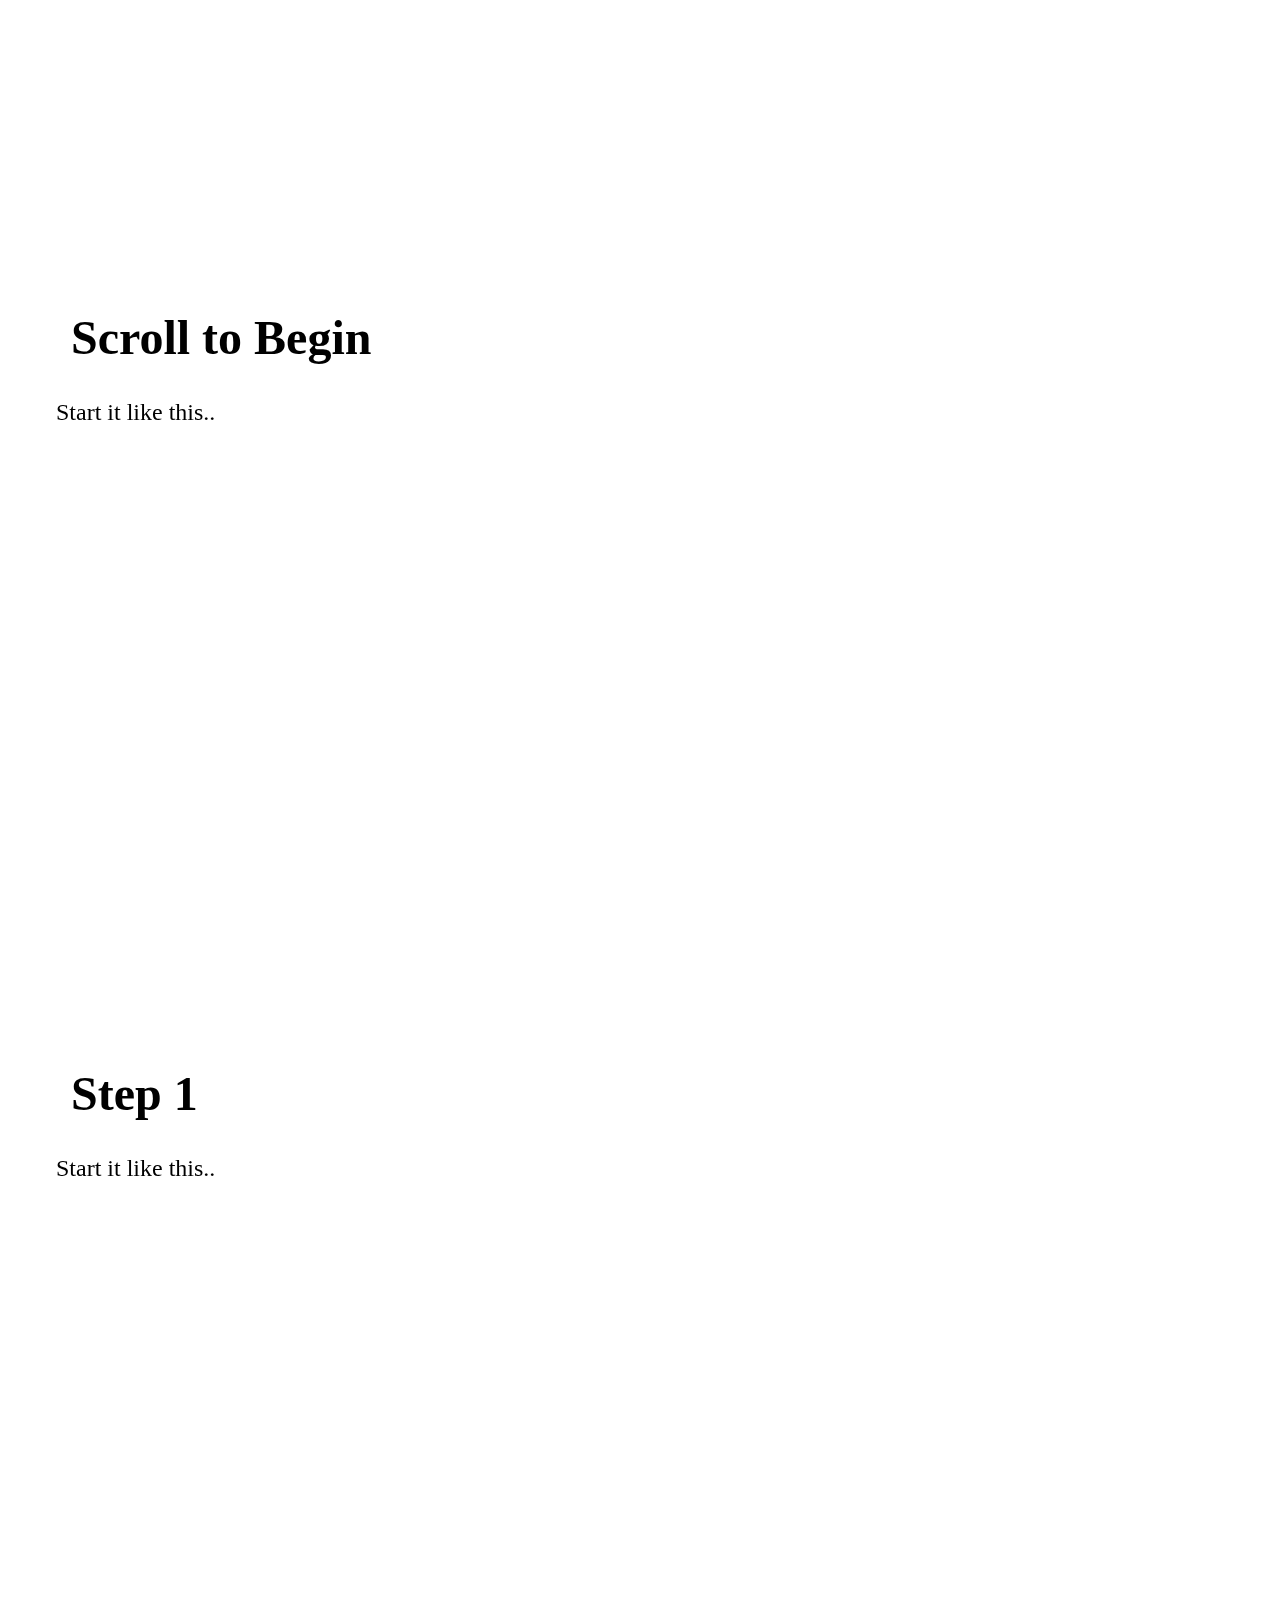
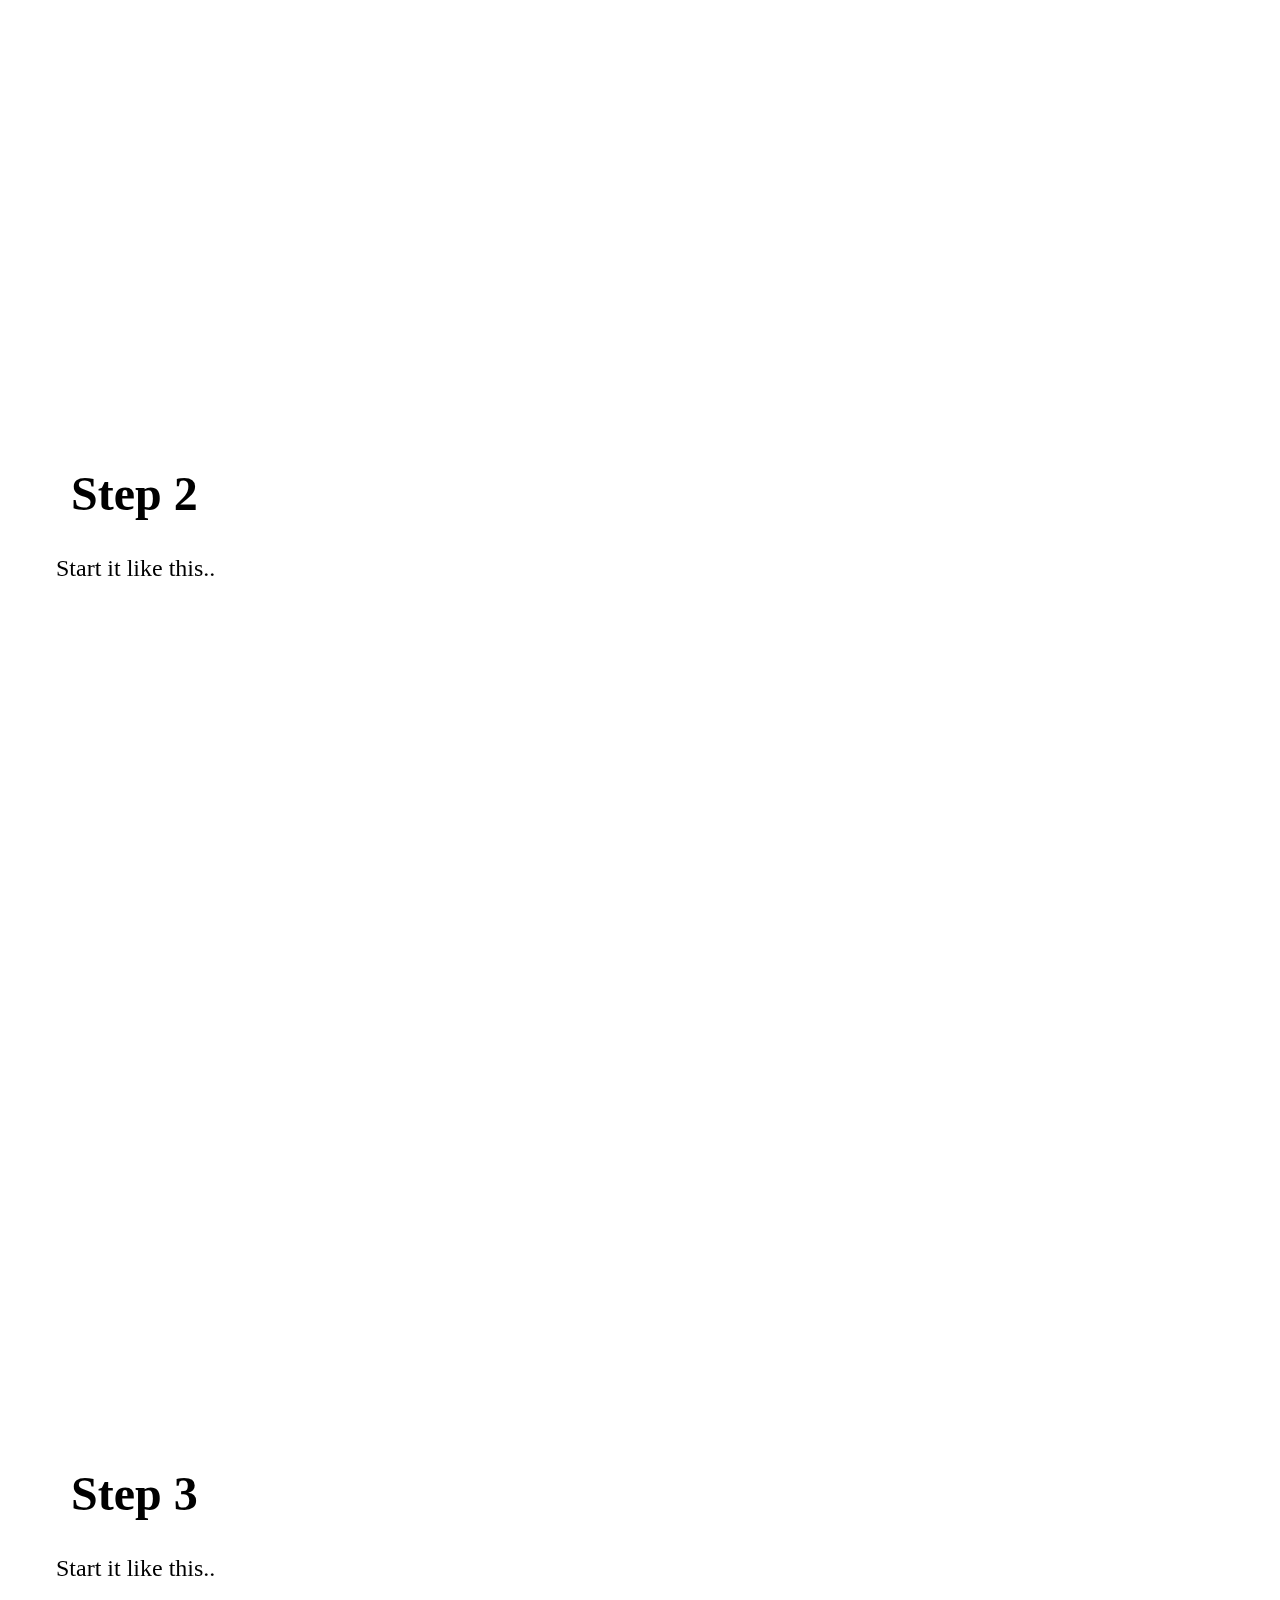
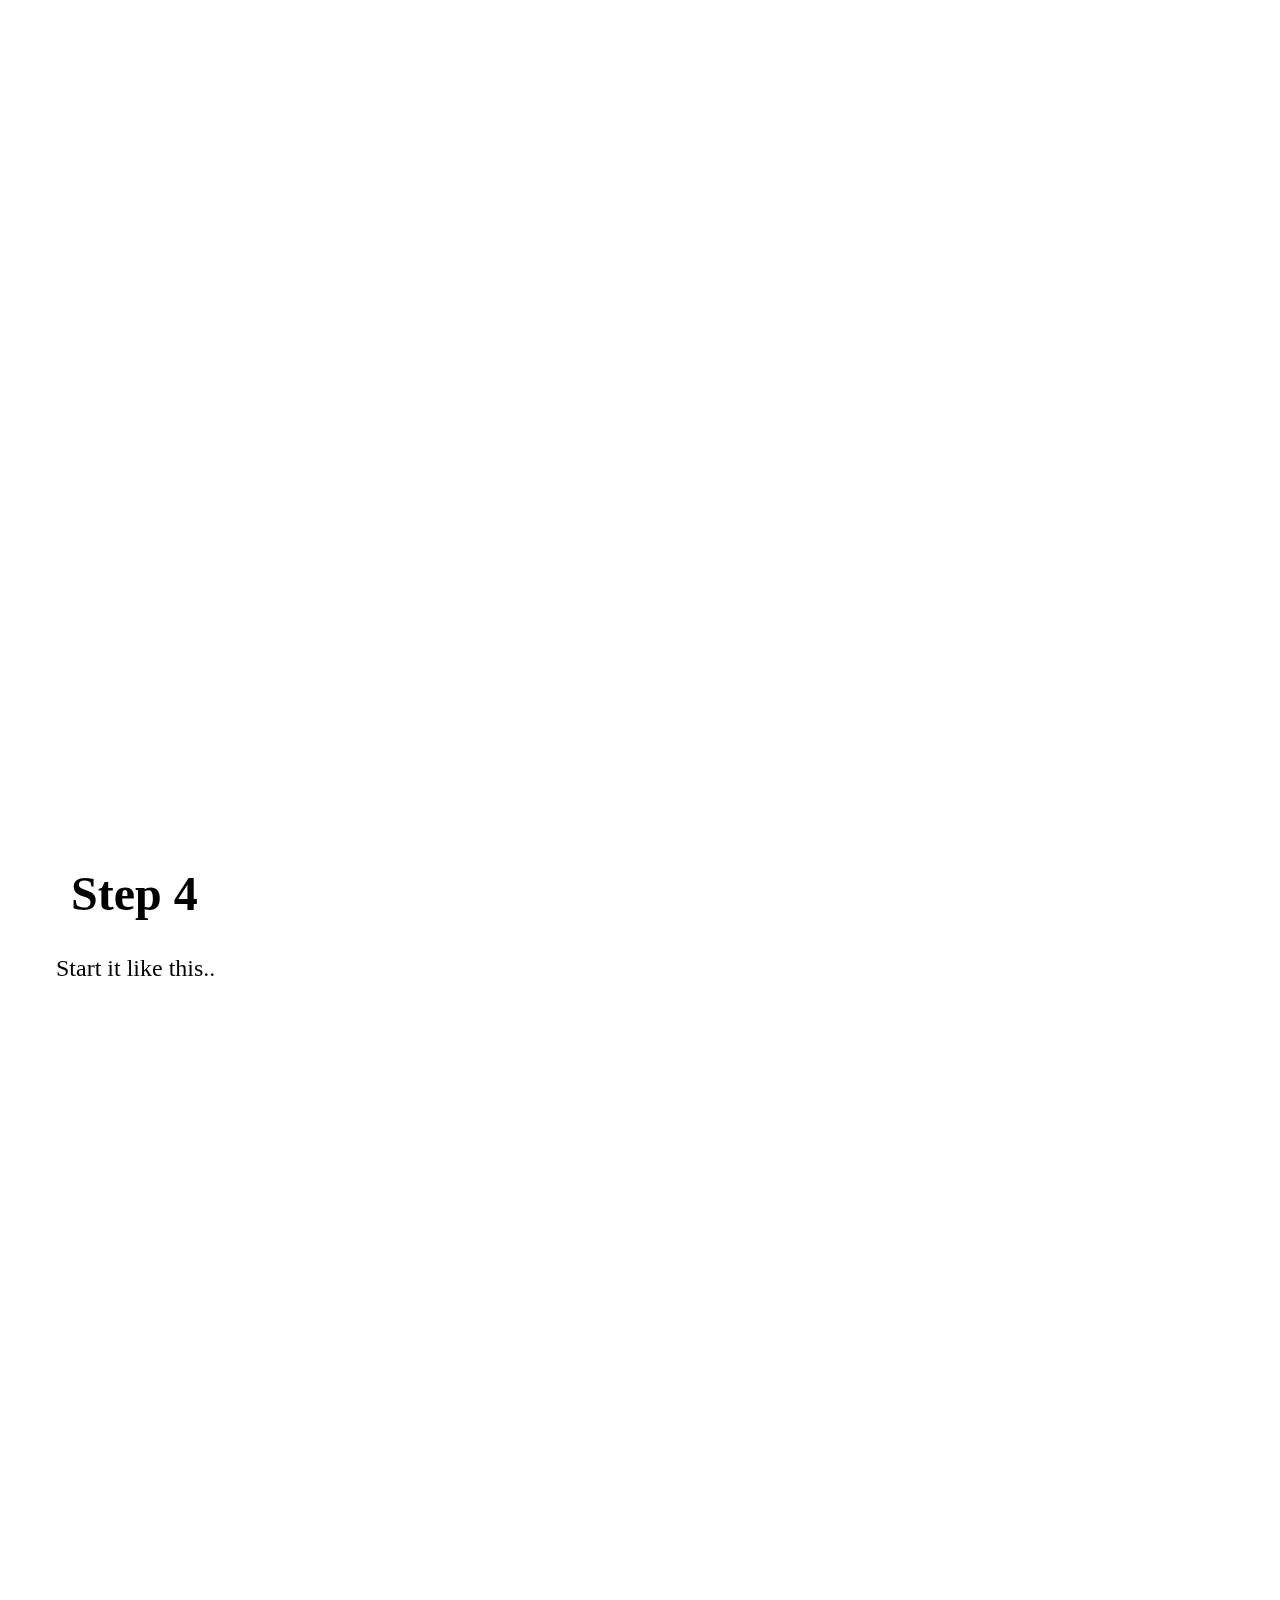
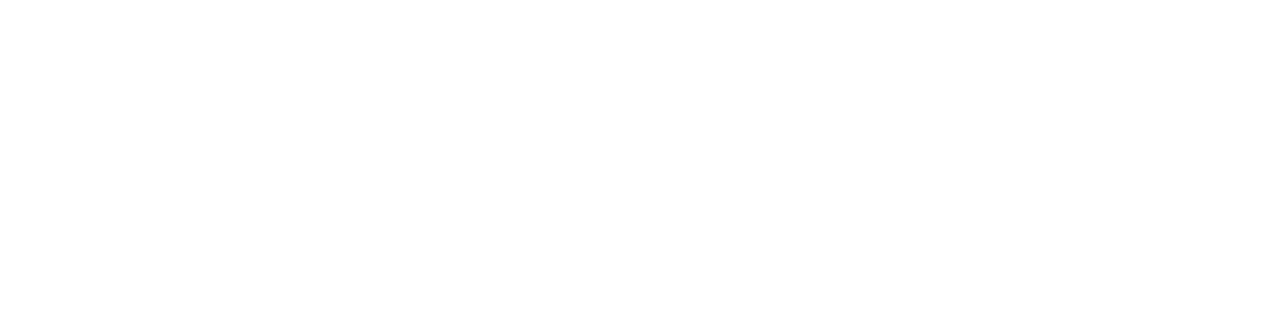
<file: index.html>
<!DOCTYPE html>
<html lang="en">
<head>
    <meta charset="UTF-8">
    <meta name="viewport" content="width=device-width, initial-scale=1.0">
    <meta http-equiv="X-UA-Compatible" content="ie=edge">
    <title>Infografico</title>
    <link rel="stylesheet" href="estilo.css">
</head>
<body>
    
    <section class="container">
        <div class="content">
            <h1>Scroll to Begin</h1>
            <p>Start it like this..</p>
        </div>
    </section>

    <section class="container">
        <div class="content">
            <h1>Step 1</h1>
            <p>Start it like this..</p>
        </div>
    </section>

    <section class="container">
        <div class="content">
            <h1>Step 2</h1>
            <p>Start it like this..</p>
        </div>
    </section>

    <section class="container">
        <div class="content">
            <h1>Step 3</h1>
            <p>Start it like this..</p>
        </div>
    </section>

    <section class="container">
        <div class="content">
            <h1>Step 4</h1>
            <p>Start it like this..</p>
        </div>
    </section>

    <div id="set-height"></div>

    <video id="v0" tabindex="0", autobuffer preload>
        <source type="video/mp4"; codecs="avc1.42E01E, mp4a.40.2" src="https://media.giphy.com/media/FsVQSRCXewNFPmVfL8/giphy.mp4"> </source>
	    <source type="video/webm"; codecs="vp8, vorbis" src="https://rawcdn.githack.com/Pgonzalez2017/webm/c2ffc3692e8384ef456380033f79e94bfefac096/AnimatedGIF-original.webm"></source>
    </video>
    <script src="https://rawcdn.githack.com/Pgonzalez2017/scroll_v2/b0eb9fed7046b7d00be77ceda78fa2f7f6952f13/sticky.js"></script>
    <script>

        enterView({
            selector: 'section',
            enter: function(el) {
                el.classList.add('entered');
            }
        })
    
        var frameNumber = 0, // start video at frame 0
        // lower numbers = faster playback
        playbackConst = 1000, 
        // get page height from video duration
        setHeight = document.getElementById("set-height"), 
        // select video element         
        vid = document.getElementById('v0'); 
        // var vid = $('#v0')[0]; // jquery option

    // dynamically set the page height according to video length
    vid.addEventListener('loadedmetadata', function() {
    setHeight.style.height = Math.floor(vid.duration) * playbackConst + "px";
    });


    // Use requestAnimationFrame for smooth playback
    function scrollPlay(){  
    var frameNumber  = window.pageYOffset/playbackConst;
    vid.currentTime  = frameNumber;
    window.requestAnimationFrame(scrollPlay);
    }

    window.requestAnimationFrame(scrollPlay);
    
    </script>
</body>
</html>
</file>
<file: estilo.css>
@charset "utf-8";
body{background-color:#fff;font-family:montserrat;padding:3em}
#v0{position:fixed;width: 100%; height:100%;top:0;left:0;}
#set-height{display:block}
section{z-index:1;position:relative}.content{position:sticky;position:-webkit-sticky;width:100%;top:33.3%}
h1{font-size:3em;background:#fff;display:inline-block;padding:10px 15px;border-radius:5px;margin:0}p{font-size:1.5em}
section:nth-of-type(1){height:1000px}
section:nth-of-type(2){height:1000px}
section:nth-of-type(3){height:1000px}section:nth-of-type(4){height:1000px}
section:nth-of-type(5){height:1000px}.entered{-webkit-animation:text-focus-in 1s cubic-bezier(.55,.085,.68,.53) both;animation:text-focus-in 1s cubic-bezier(.55,.085,.68,.53) both}@-webkit-keyframes text-focus-in{0%{-webkit-filter:blur(12px);filter:blur(12px);opacity:0}100%{-webkit-filter:blur(0px);filter:blur(0px);opacity:1}}@keyframes text-focus-in{0%{-webkit-filter:blur(12px);filter:blur(12px);opacity:0}100%{-webkit-filter:blur(0px);filter:blur(0px);opacity:1}}
</file>
